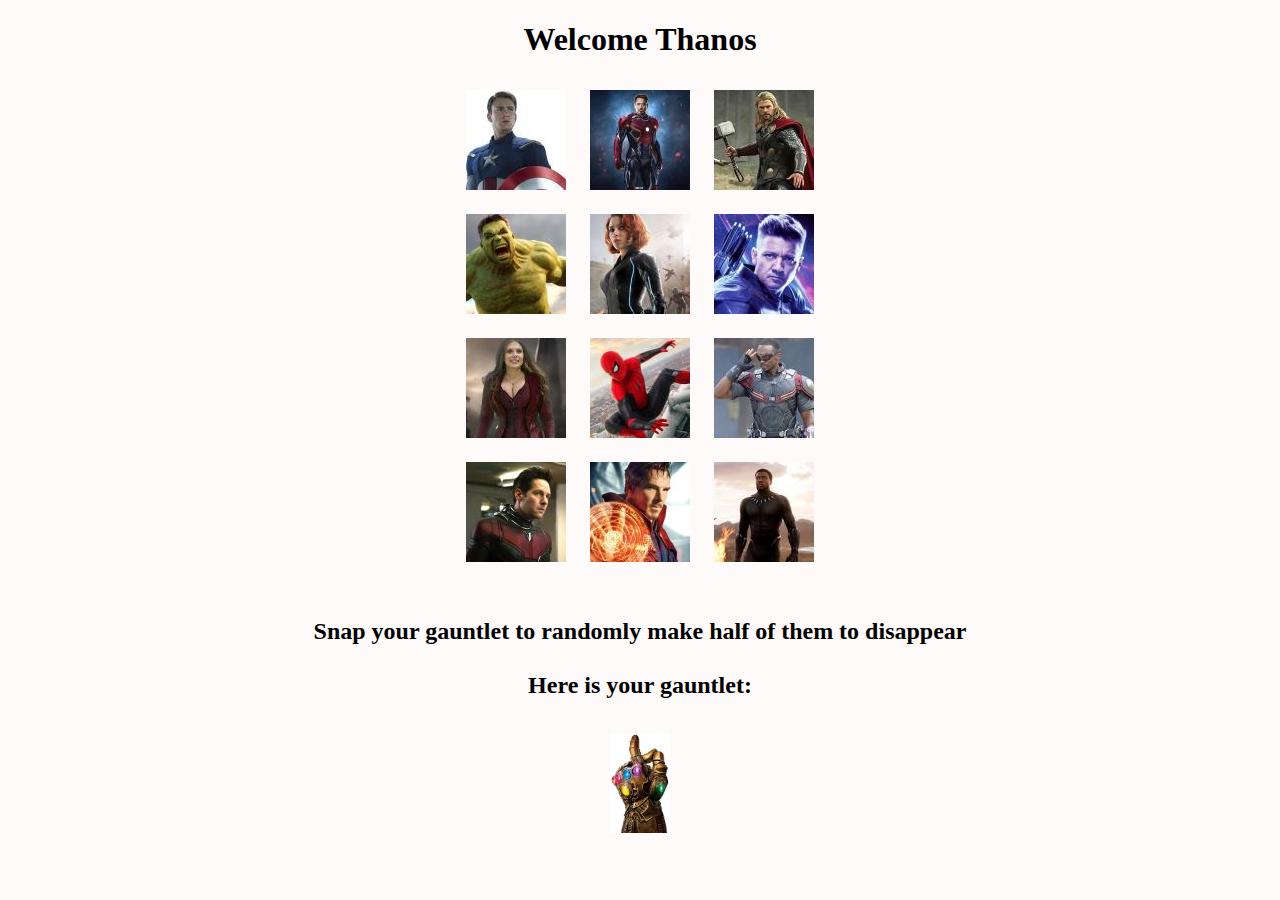
<file: Thanos' Snap/index.html>
<!DOCTYPE html>
<html lang="en">
<head>
    <meta charset="UTF-8">
    <meta name="viewport" content="width=device-width, initial-scale=1.0">
    <title>Thanos</title>
    <link   rel="stylesheet"      href="index.css">
</head>
<body>
    <script src="index.js"></script>
    <h1>Welcome Thanos</h1>
    <div>
        <img    src="1.jpg" id="1">
        <img    src="2.jpg" id="2">
        <img    src="3.jpg" id="3">
    </div> 
    <div>
        <img    src="4.jpg" id="4">
        <img    src="5.jpg" id="5">
        <img    src="6.jpg" id="6">
    </div> 
    <div> 
        <img    src="7.jpg" id="7">
        <img    src="8.jpg" id="8">
        <img    src="9.jpg" id="9">
    </div> 
    <img    src="10.jpg" id="10">
    <img    src="11.jpg" id="11">
    <img    src="12.jpg" id="12">
    <br>
    <br>
    <p      id="note1">Snap your gauntlet to randomly make half of them to disappear
            <br><br>Here is your gauntlet:<br></p>  
    <p      id="note2">You lost the gauntlet</p>
    <img    id="gauntlet"      src="gauntlet.png"   onclick="snap()">
</body>
</html>
</file>
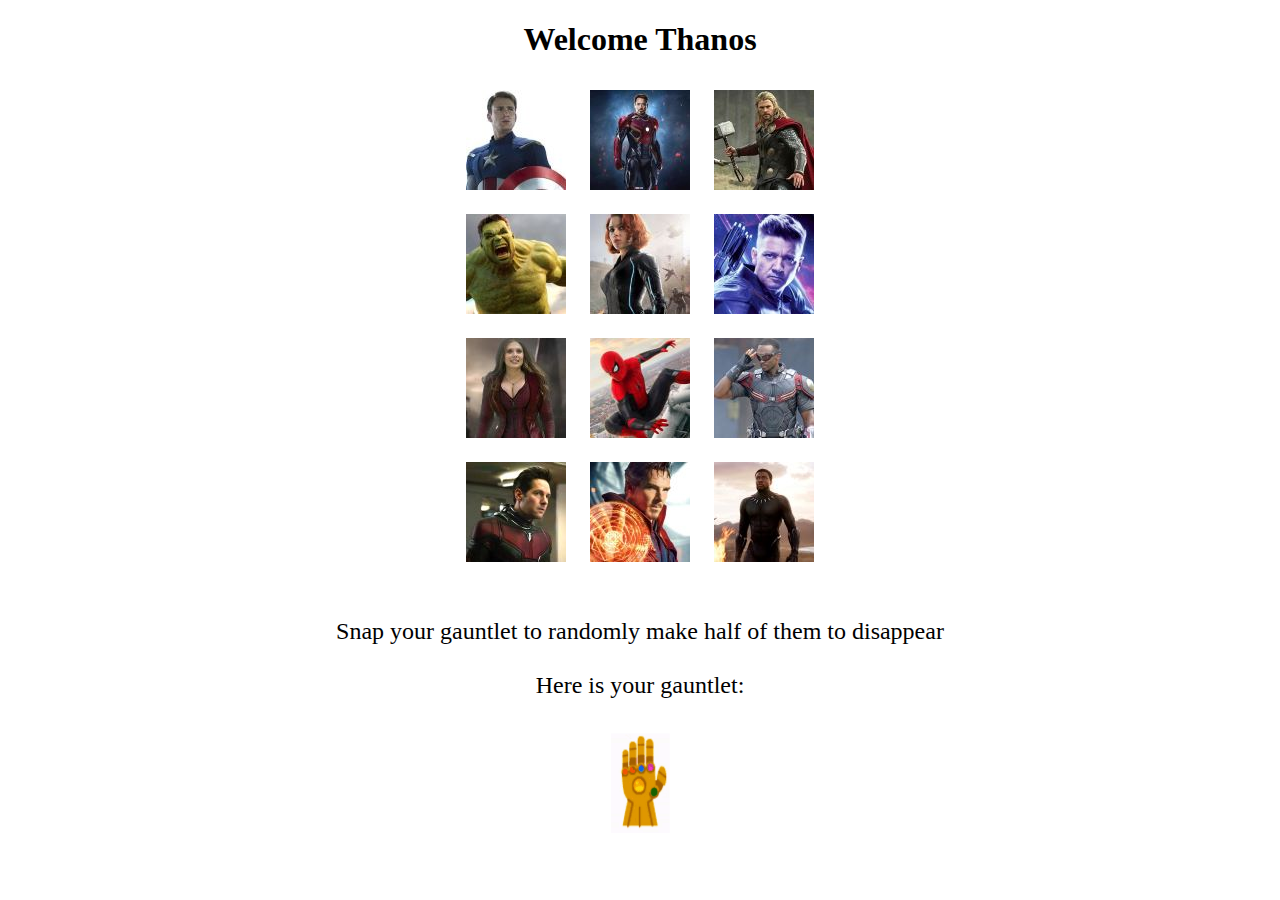
<file: Thanos' Snap/Thanos' Snap/index.html>
<!DOCTYPE html>
<html lang="en">
<head>
    <meta charset="UTF-8">
    <meta name="viewport" content="width=device-width, initial-scale=1.0">
    <title>Thanos's Snap</title>
    <link   rel="stylesheet"    href="index.css">
</head>
<body>
    <script src="index.js"></script>
    <h1>Welcome Thanos</h1>
    
    <img    src="1.jpg" id="1">
    <img    src="2.jpg" id="2">
    <img    src="3.jpg" id="3">
    <br>
    <img    src="4.jpg" id="4">
    <img    src="5.jpg" id="5">
    <img    src="6.jpg" id="6">
    <br>
    <img    src="7.jpg" id="7">
    <img    src="8.jpg" id="8">
    <img    src="9.jpg" id="9">
    <br>
    <img    src="10.jpg" id="10">
    <img    src="11.jpg" id="11">
    <img    src="12.jpg" id="12">
    <br>
    <br>
    <p      id="note1"    style="font-size: x-large;">Snap your gauntlet to randomly make half of them to disappear
            <br><br>Here is your gauntlet:<br></p>
    
    <p      id="note2"    style="font-size: x-large;    display: none;">You lost the gauntlet</p>
    <img    id="gauntlet"
            style="width: 60px;"
            src="gauntlet.png"
            onclick="snap()">
    <br><br>
    <button id="ref"    style="display: none;"    onclick="refresh()">
        Refresh
    </button>
</body>
</html>
</file>
<file: Thanos' Snap/index.css>
*{
    text-align: center;
    background-color: snow;
}
img{
    opacity: 1;
    width: 100px;
    height: 100px;
    margin: 10px;
}
p{
    font-weight: bold;
    font-size: x-large;
}
#note2{
    display: none;
}
#gauntlet{
    width: 60px;
}
</file>
<file: Thanos' Snap/Thanos' Snap/index.css>
body{
    text-align: center;
}
img{
    opacity: 1;
    width: 100px;
    height: 100px;
    margin: 10px;
}
button{
    width: 60px;
    height: 30px;
    margin: 10px;
    left: 50%;
    transform: translate(0%,-50%);
}
</file>
